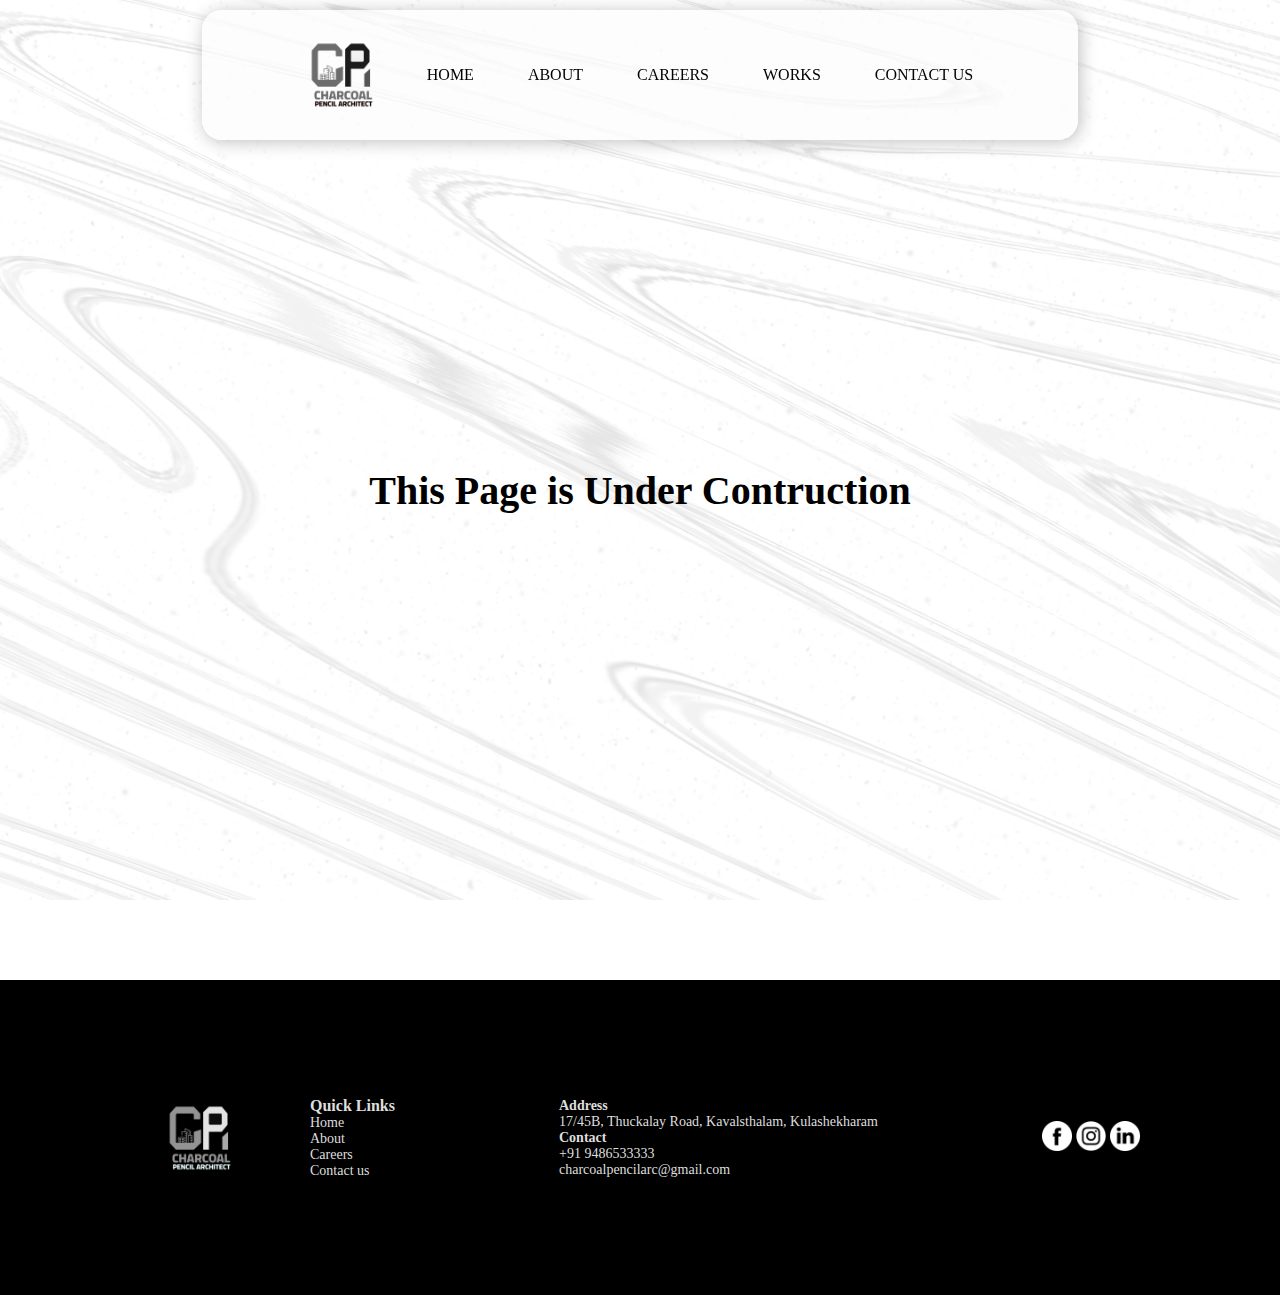
<file: about.html>
<!DOCTYPE html>
<html lang="en">

<head>
    <meta charset="UTF-8">
    <meta name="viewport" content="width=device-width, initial-scale=1.0">
    <title>About-CPA</title>
    <link rel="stylesheet" href="styles.css">
</head>

<body>

    <!-- navigation bar -->
    <section class="nav-wrapper">
        <nav class="nav-bar">
            <img src="png.png" alt="" width="120">
            <div class="nav-link">
                <ul>
                    <li><a href="index.html">Home</a></li>
                    <li><a href="about.html">About</a></li>
                    <li><a href="careers.html">Careers</a></li>
                    <li><a href="#work-samples">Works</a></li>
                    <li><a href="contact-us.html">Contact us</a></li>
                </ul>
            </div>
        </nav>
    </section>

    <!------------>
    <section class="home-about-wrapper bg-img">
        <div class="contact-info">
            <h1 class="sub-heading">This Page is Under Contruction</h1>
        </div>
    </section>
    <!-- 
    Footer Section -- Charcoal pencil architect -->
    <footer>
        <div class="footer-logo">
            <img src="/png.png" alt="" width="120">
            <div class="footer-links">
                <p><b>Quick Links</b></p>
                <a href="">Home</a>
                <a href="">About</a>
                <a href="">Careers</a>
                <a href="">Contact us</a>
            </div>
        </div>
        <div class="company-address">
            <p><b>Address</b></p>
            17/45B, Thuckalay Road, Kavalsthalam, Kulashekharam
            <p><b>Contact</b></p>
            +91 9486533333 <br>
            charcoalpencilarc@gmail.com
        </div>
        <div class="social-media-links">
            <img src="/facebook (1).png" alt="" width="30">
            <img src="/instagram (1).png" alt="" width="30">
            <img src="/linkedin.png" alt="" width="30">
        </div>
    </footer>
</body>
</body>

</html>
</file>
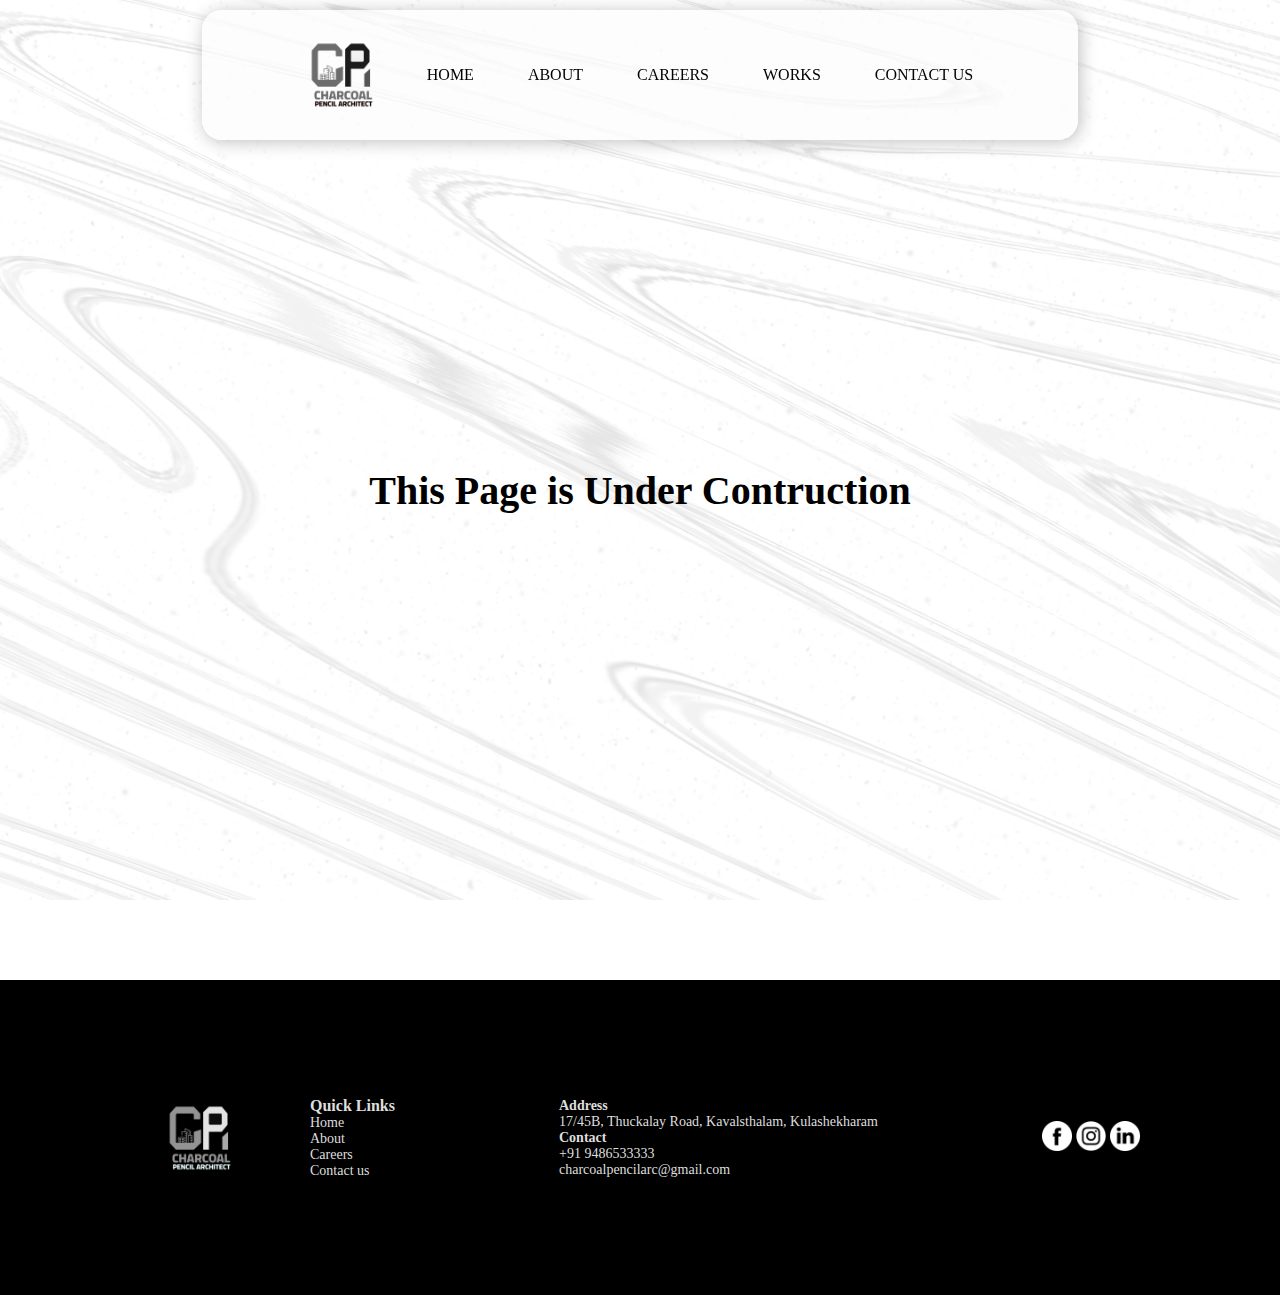
<file: careers.html>
<!DOCTYPE html>
<html lang="en">

<head>
    <meta charset="UTF-8">
    <meta name="viewport" content="width=device-width, initial-scale=1.0">
    <title>Careers-CPA</title>
    <link rel="stylesheet" href="styles.css">
</head>

<body>

    <!-- navigation bar -->
    <section class="nav-wrapper">
        <nav class="nav-bar">
            <img src="png.png" alt="" width="120">
            <div class="nav-link">
                <ul>
                    <li><a href="index.html">Home</a></li>
                    <li><a href="about.html">About</a></li>
                    <li><a href="careers.html">Careers</a></li>
                    <li><a href="#work-samples">Works</a></li>
                    <li><a href="contact-us.html">Contact us</a></li>
                </ul>
            </div>
        </nav>
    </section>

    <!------------>
    <section class="home-about-wrapper bg-img">
        <div class="contact-info">
            <h1 class="sub-heading">This Page is Under Contruction</h1>
        </div>
    </section>
    <!-- 
    Footer Section -- Charcoal pencil architect -->
    <footer>
        <div class="footer-logo">
            <img src="/png.png" alt="" width="120">
            <div class="footer-links">
                <p><b>Quick Links</b></p>
                <a href="">Home</a>
                <a href="">About</a>
                <a href="">Careers</a>
                <a href="">Contact us</a>
            </div>
        </div>
        <div class="company-address">
            <p><b>Address</b></p>
            17/45B, Thuckalay Road, Kavalsthalam, Kulashekharam
            <p><b>Contact</b></p>
            +91 9486533333 <br>
            charcoalpencilarc@gmail.com
        </div>
        <div class="social-media-links">
            <img src="/facebook (1).png" alt="" width="30">
            <img src="/instagram (1).png" alt="" width="30">
            <img src="/linkedin.png" alt="" width="30">
        </div>
    </footer>
</body>
</body>

</html>
</file>
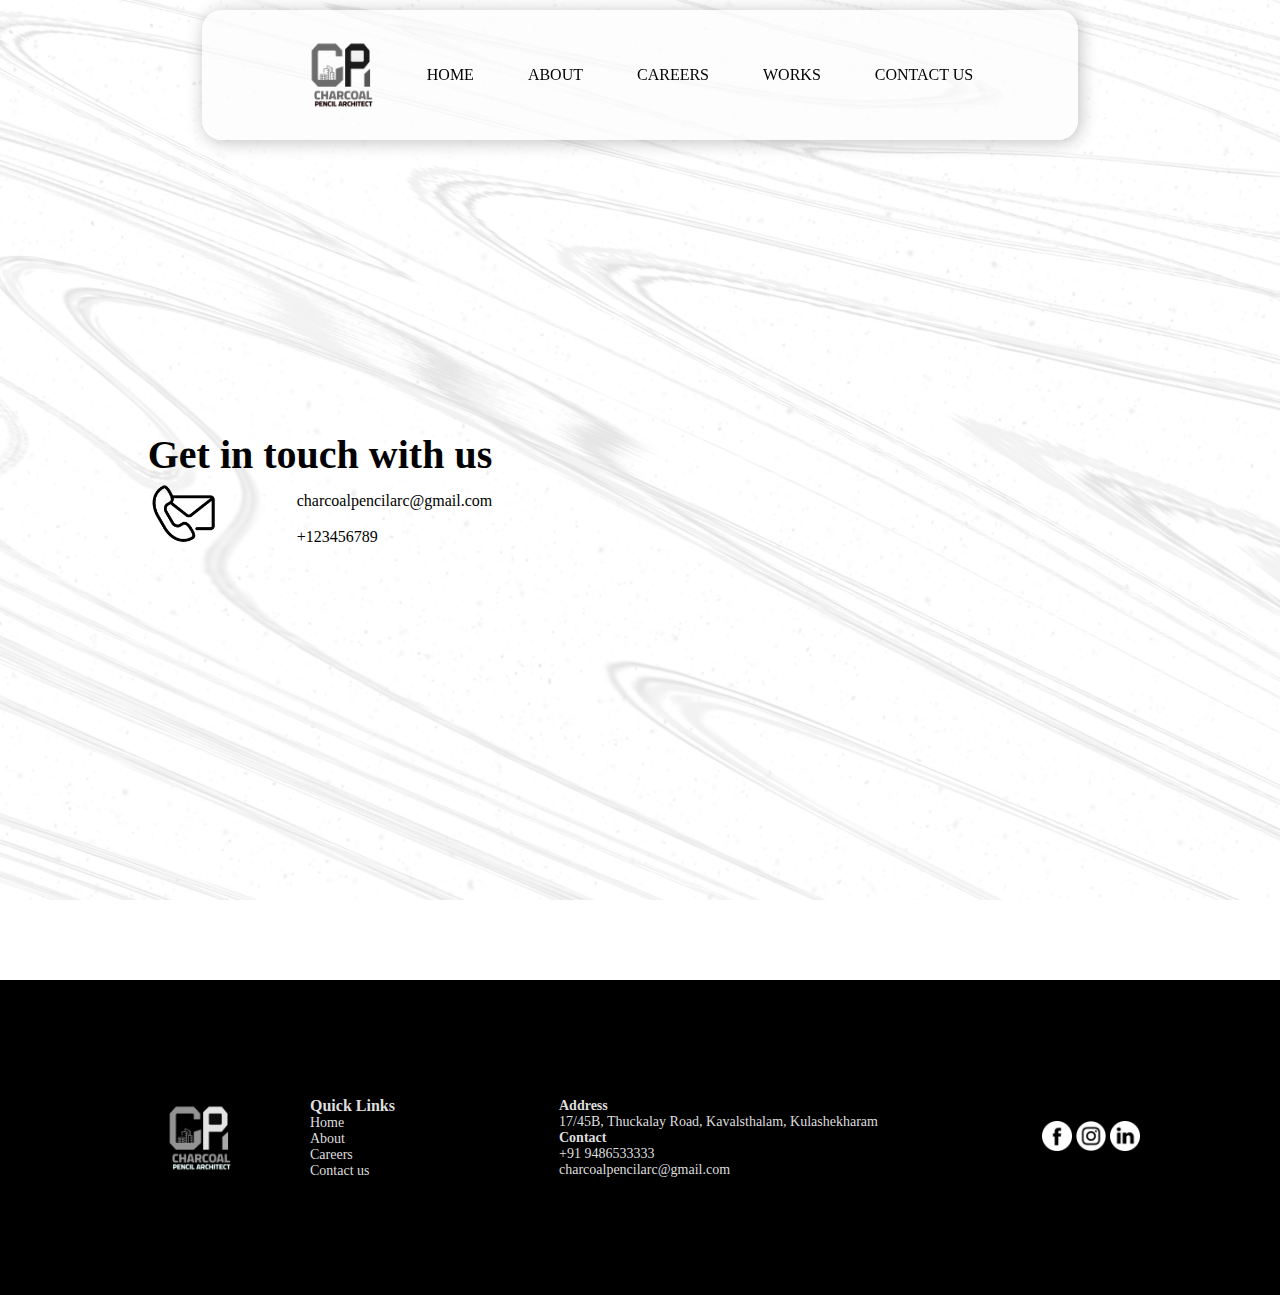
<file: contact-us.html>
<!DOCTYPE html>
<html lang="en">

<head>
    <meta charset="UTF-8">
    <meta name="viewport" content="width=device-width, initial-scale=1.0">
    <title>Contact - Charcoal Pencil Architect</title>
    <link rel="stylesheet" href="styles.css">
</head>

<body>

    <!-- navigation bar -->
    <section class="nav-wrapper">
        <nav class="nav-bar">
            <img src="png.png" alt="" width="120">
            <div class="nav-link">
                <ul>
                    <li><a href="index.html">Home</a></li>
                    <li><a href="about.html">About</a></li>
                    <li><a href="careers.html">Careers</a></li>
                    <li><a href="#work-samples">Works</a></li>
                    <li><a href="contact-us.html">Contact us</a></li>
                </ul>
            </div>
        </nav>
    </section>

    <!------------>
    <section class="home-about-wrapper bg-img">
        <div class="contact-info">
            <h1 class="sub-heading">Get in touch with us</h1>
            <div style="display: flex; align-items: center; justify-content: space-between;">
                <img src="/contact-mail.png" alt="" width="70">
                <div style="margin-left: 50px ;">
                    <p class="normal-para">charcoalpencilarc@gmail.com</p>
                    <p class="normal-para">+123456789</p>
                </div>
            </div>
        </div>
        <div class="map">
            <iframe
                src="https://www.google.com/maps/embed?pb=!1m18!1m12!1m3!1d248849.5665922269!2d77.46612507506703!3d12.95428023761237!2m3!1f0!2f0!3f0!3m2!1i1024!2i768!4f13.1!3m3!1m2!1s0x3bae1670c9b44e6d%3A0xf8dfc3e8517e4fe0!2sBengaluru%2C%20Karnataka!5e0!3m2!1sen!2sin!4v1693677388600!5m2!1sen!2sin"
                width="600" height="450" style="border:0;" allowfullscreen="" loading="lazy"
                referrerpolicy="no-referrer-when-downgrade"></iframe>
        </div>
    </section>
    <!-- 
    Footer Section -- Charcoal pencil architect -->
    <footer>
        <div class="footer-logo">
            <img src="/png.png" alt="" width="120">
            <div class="footer-links">
                <p><b>Quick Links</b></p>
                <a href="">Home</a>
                <a href="">About</a>
                <a href="">Careers</a>
                <a href="">Contact us</a>
            </div>
        </div>
        <div class="company-address">
            <p><b>Address</b></p>
            17/45B, Thuckalay Road, Kavalsthalam, Kulashekharam
            <p><b>Contact</b></p>
            +91 9486533333 <br>
            charcoalpencilarc@gmail.com
        </div>
        <div class="social-media-links">
            <img src="/facebook (1).png" alt="" width="30">
            <img src="/instagram (1).png" alt="" width="30">
            <img src="/linkedin.png" alt="" width="30">
        </div>
    </footer>
</body>
</body>

</html>
</file>
<file: styles.css>
* {
    margin: 0;
    padding: 0;
    font-family: 'poppins';
    scroll-behavior: smooth;
}

.nav-wrapper {
    max-width: 100%;
    display: flex;
    justify-content: center;
    box-shadow: 2px 2px 17px 0px rgba(0, 0, 0, 0.15);
}

.nav-bar {
    max-width: 100%;
    height: 10vh;
    background: rgba(252, 252, 252, 0.718) !important;
    display: flex;
    align-items: center;
    justify-content: space-between;
    padding-left: 80px;
    padding-right: 80px;
    padding-top: 20px;
    padding-bottom: 20px;
    border-radius: 20px;
    box-shadow: 2px 2px 17px 0px rgba(0, 0, 0, 0.25);
    position: fixed;
    top: 10px;
    transition: 350ms ease-in-out;

}

.nav-bar:hover {
    transition: 350ms ease-in-out;
    background: rgba(252, 252, 252, 1) !important;

}

.nav-link ul li {
    display: inline-block;
    padding: 25px;
    list-style: none;
}

.nav-link ul li a {
    text-decoration: none;
    color: black;
    text-transform: uppercase;
    transition: 350ms ease-in-out;
}

.nav-link ul li a:hover {
    /* font-size: 18px; */
    font-weight: bold;
    transition: 350ms ease-in-out;

}

.home-landing {
    max-width: 100%;
    height: 810px;
    flex-shrink: 0;
    background: linear-gradient(0deg, rgba(0, 0, 0, 0.35) 0%, rgba(0, 0, 0, 0.35) 100%), url(home-bg.png), lightgray 60% / cover no-repeat fixed;
    background-size: cover;
    background-attachment: fixed;
    text-align: center;
    display: flex;
    flex-direction: column;
    justify-content: center;
    align-items: center;
    color: white;

}

.line-holder {
    display: flex;
    justify-content: center;
}

.divider-line {
    width: 415px;
    height: 3px;
    flex-shrink: 0;
    border-radius: 25px;
    background: #353535;
}

.home-landing h1 {
    font-size: 50px;
}

.home-landing button {
    width: 178px;
    height: 48px;
    flex-shrink: 0;
    border-radius: 10px;
    border: 2px solid #FFF;
    background: transparent;
    transition: 350ms ease-in-out;
    color: white;
}

.home-landing button:hover {
    width: 178px;
    height: 48px;
    flex-shrink: 0;
    border-radius: 10px;
    color: black;
    background: #FFF;
    box-shadow: -2px 17px 13px 0px rgba(0, 0, 0, 0.25);
    transition: 350ms ease-in-out;
}

.home-about-wrapper {
    max-width: 100%;
    height: 100vh;
    display: flex;
    justify-content: center;
    align-items: center;
    padding-left: 120px;
    padding-right: 120px;
    padding-top: 40px;
    padding-bottom: 40px;
}

.bg-img {
    background-image: url(/sec-bg.jpg);
    background-repeat: no-repeat;
    background-position: center;
    background-size: cover;
    background-attachment: fixed;

}

.content-wrapper {
    width: 100%;
    display: flex;
    align-items: center;
    justify-content: space-between;

}

.content-wrapper2 {
    width: 100%;
    display: flex;
    align-items: center;
    justify-content: space-between;
    padding-left: 40px;
    padding-right: 40px;


}

.text-holder {
    padding-left: 50px;
    padding-right: 50px;
}

.image-holder {
    height: 500px;
    width: 600px;
    border-radius: 20px;
    background: #FFF;
    box-shadow: 1px 4px 13px 0px rgba(0, 0, 0, 0.25);
    background-image: url(about-img.jpg);
    background-position: center;
    background-repeat: no-repeat;
    background-size: cover;
}

.normal-para {
    padding-top: 10px;
    padding-left: 5px;
    font-size: 16px;
    line-height: 26px;
}

.sub-heading {
    font-size: 40px;
    color: #000000;
}

.sub-heading2 {
    margin-right: 5px;
    margin-top: 25px;
    font-size: 30px;
    color: #000000;
    line-height: 22px;
}

.cards {
    margin-top: 50px;
    width: 500px;
    height: 550px;
    flex-shrink: 0;
    border-radius: 20px;
    background: #FFF;
    box-shadow: 1px 1px 15px 0px rgba(0, 0, 0, 0.35);
}

.extra {
    height: 100vh;
}

.img-one {
    background-image: url(home-bg.png);
    background-position: center;
    background-size: cover;
    background-repeat: no-repeat;
    background-attachment: fixed;

}

.img-two {
    background-image: url(sam1.png);
    background-position: center;
    background-size: cover;
    background-repeat: no-repeat;
    background-attachment: fixed;

}

.img-three {
    background-image: url(/kitchen\ 1.jpg);
    background-position: center;
    background-size: cover;
    background-repeat: no-repeat;
    background-attachment: fixed;
}

.img-four {
    background-image: url(/7.png);
    background-position: center;
    background-size: cover;
    background-repeat: no-repeat;
    background-attachment: fixed;
}

/* Footer section code */

footer {
    max-width: 100%;
    height: 35vh;
    background-color: #000000;
    padding-left: 140px;
    padding-right: 140px;
    display: flex;
    justify-content: space-between;
    align-items: center;
    overflow: hidden;
    color: #dedede;
}

.footer-logo {
    display: flex;
    align-items: center;
}

.footer-logo img {
    filter: invert();
}

.footer-links {
    padding-left: 50px;
}

.footer-links a {
    display: flex;
    color: #dedede;
    font-size: 14px;
    text-decoration: none;
}

.footer-links a:hover {
    display: flex;
    color: #ffffff;
    font-size: 14px;
    text-decoration: underline;
}

.company-address {
    color: #dedede;
    font-size: 14px;

}

.social-media-links img {

    transition: 350ms ease-in-out;
    filter: invert();
    cursor: pointer;
}

.social-media-links img:hover {
    transition: 350ms ease-in-out;
    filter: invert();
}

.map {
    margin-left: 40px;
}

.map iframe {
    border-radius: 10px;
}
</file>
